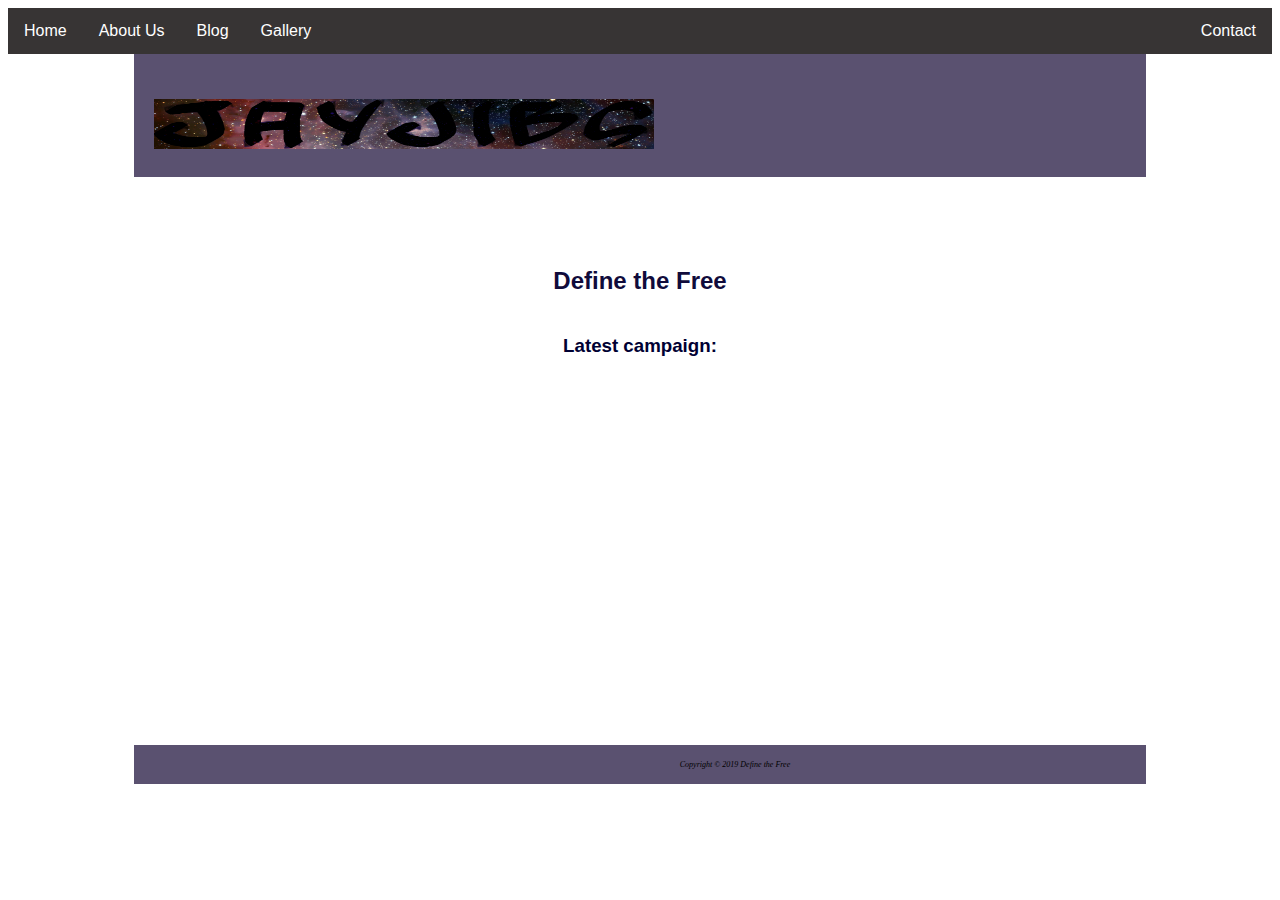
<file: index.html>
<!DOCTYPE html>
<html>
	<head>
		<meta charset="UTF-8">
		<link href="ccs/style.css" rel="stylesheet" type="text/css">
		<link rel="icon" href="images/favicon.ico" type="image/ico" sizes="16x16">
		<meta name="viewport" content="width=device-width, initial-scale=1.0">
		<title>Define the Free</title>
		<!--[if lt IE 9]>
		<script src=" http://html5shim.googlecode.com/svn/trunk/html5.js ">
		</script>
		<![endif]-->
	</head>

	<body>

		<ul class="topnav">
			<li><a href="index.html">Home</a></li>
			<li><a href="library.html">About Us</a></li>
			<li><a href="purchase.html">Blog</a></li>
			<li><a href="gallery.html">Gallery</a></li>
			<li class="right"><a href="contact.html">Contact</a></li>	
		</ul>

		<div id="wrapper">
			<header>

			</header>

			<h1><img src="images/header_banner.gif" width="500" height="50" alt="logo" /></h1>

			<main>
				<h2>Define the Free</h2>

					<h3>Latest campaign:</h3>

				<div id="youtube">
					<div id="iframe">
						<iframe width="560" height="315" src="https://www.youtube.com/embed/ikdVaLii9c0" frameborder="0" allowfullscreen></iframe>
					</div>
				</div>
			</main>

			<footer>
				Copyright &copy; 2019 Define the Free<br>
				
			</footer>
		</div>
	</body>
</html>
</file>
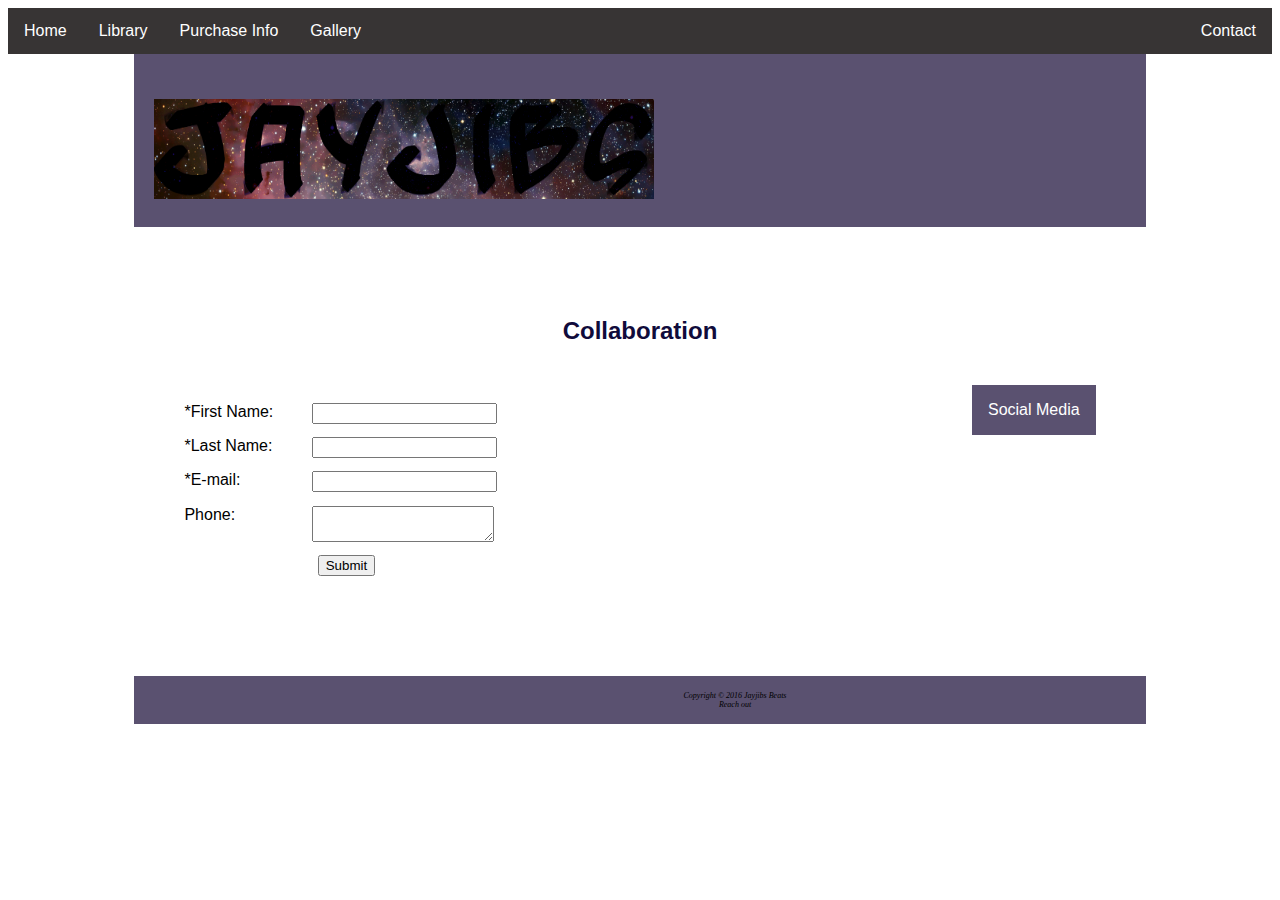
<file: contact.html>
<!doctype html>
<html>
<head>
<meta charset="UTF-8">
<link href="ccs/style.css" rel="stylesheet" type="text/css">


<link rel="icon" href="images/favicon.ico" type="image/ico" sizes="16x16">
<meta name="viewport" content="width=device-width, initial-scale=1.0">
<title>Jayjibs Beats-Contact</title>
<!--[if lt IE 9]>
<script src=" http://html5shim.googlecode.com/svn/trunk/html5.js ">
</script>
<![endif]-->
</head>

<body>

<ul class="topnav">
<li><a href="index.html">Home</a></li>
<li><a href="library.html">Library</a></li>
<li><a href="purchase.html">Purchase Info</a></li>
<li><a href="gallery.html">Gallery</a></li>
<li class="right"><a href="contact.html">Contact</a></li>	
</ul>

<div id="wrapper">
<header>

</header>

<h1><img src="images/header_banner.gif" width="500" height="100" alt="logo" /></h1>

<main>
<h2>Collaboration</h2>
<div class="dropdown">
  <button class="dropbtn">Social Media</button>
  <div class="dropdown-content">
     <a href="https://soundcloud.com/jayjibs">Soundcloud</a>
      <a href="https://instagram.com/prodbyjibs">Instagram</a>
      <a href="https://twitter.com/Prodbyjibs">Twitter</a>
      <a href="https://youtube.com/jayjibs">YouTube</a>
  </div>
</div>
<br>

<form method="post" action="http://webdevbasics.net/scripts/pacific.php">
  <label for="myFName">*First Name:</label>
<input type="text" id="myFName" name="myFName" required="required">
<label for="myLName">*Last Name:</label>
<input type="text" id="myLName" name="myLName" required="required">
<label for="myEmail">*E-mail:</label>
<input type="email" id="myEmail" name="myEmail" required="required">
<label for="myPhone">Phone:</label>
<textarea id="myComments" name="myComments" rows="2" cols="20" required></textarea>
<input type="submit" id="mySubmit" value="Submit">
</form>

<p>Required information is marked with an asterisk (*).</p>


</main>
<footer>

Copyright &copy; 2016 Jayjibs Beats<br>
<a href="mailto:jayjibsbeats@gmail.com">Reach out</a>

</footer>
	
		
			
				
					
						
								</div>


	



</body>
</html>
</file>
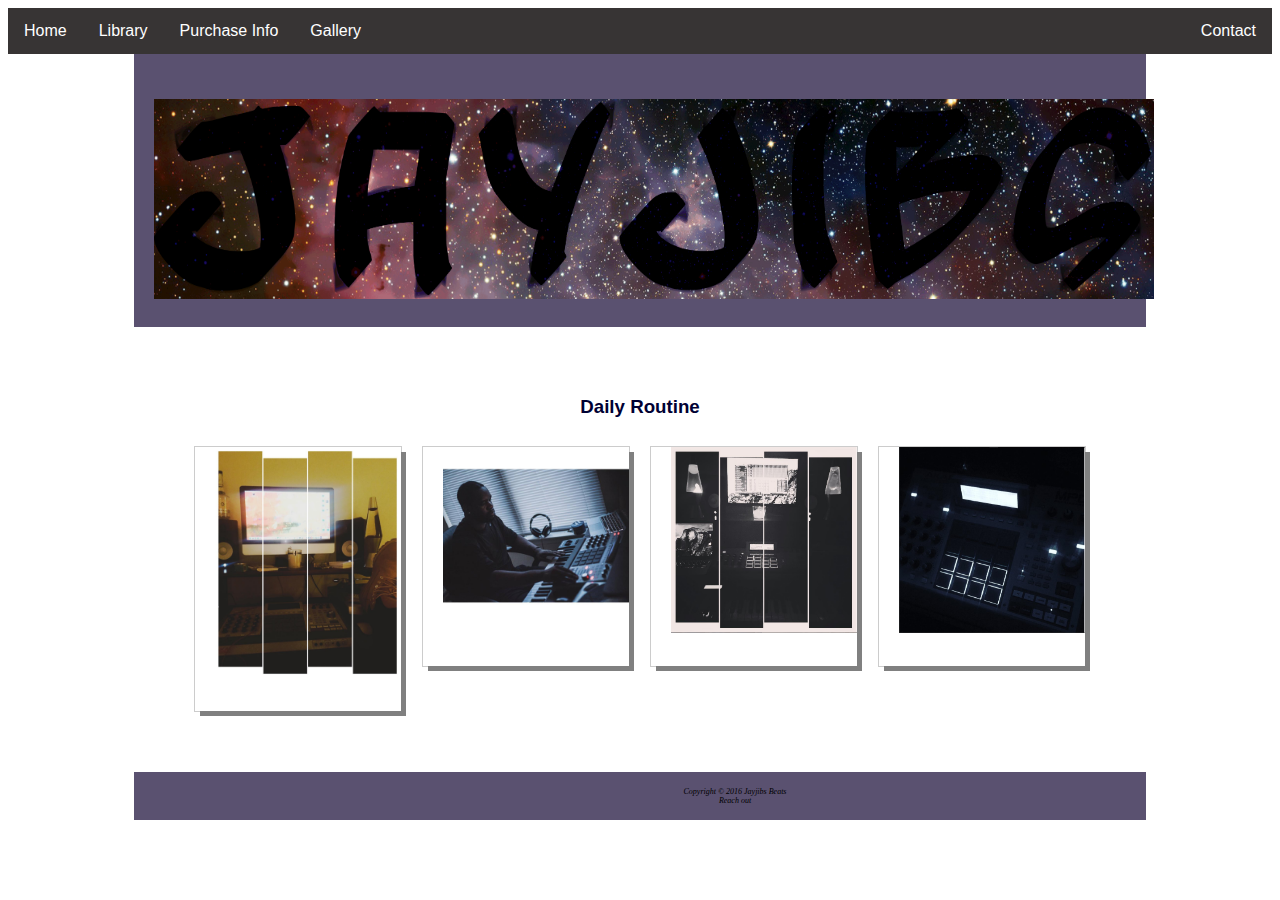
<file: gallery.html>
<!doctype html>
<html>
<head>
<meta charset="UTF-8">
<link rel="icon" href="images/favicon.ico" type="image/ico" sizes="16x16">
<meta name="viewport" content="width=device-width, initial-scale=1.0">
<link href="ccs/style.css" rel="stylesheet" type="text/css">
<title>Jayjibs Beats</title>
<!--[if lt IE 9]>
<script src=" http://html5shim.googlecode.com/svn/trunk/html5.js ">
</script>
<![endif]-->
</head>

<body>

<ul class="topnav">
<li><a href="index.html">Home</a></li>
<li><a href="library.html">Library</a></li>
<li><a href="purchase.html">Purchase Info</a></li>
<li><a href="gallery.html">Gallery</a></li>
<li class="right"><a href="contact.html">Contact</a></li>	
</ul>

<div id="wrapper">
<header>

</header>

<h1><img src="images/header_banner.gif" width="1000" height="200" alt="logo" /></h1>

<main>
	<h3>Daily Routine</h3>


<div class="responsive">
<div class="img">
	<a target="_blank" href="images/005.png">
	<img src="images/005.png" alt="Jayjib Producing" width="300" height="200">
	</a>
	<div class="desc">The creative process</div>
	</div>
	
		
	</div>



<div class="responsive">
<div class="img">
	<a target="_blank" href="images/004.jpg">
	<img src="images/004.jpg" alt="Jayjibs" width="300" height="200">
	</a>
	<div class="desc">Catching the rhythm</div>
	</div>
	</div>

<div class="responsive">
<div class="img">
	<a target="_blank" href="images/002.png">
	<img src="images/002.png" alt="Nighttime Producing" width="300" height="200">
	</a>
	<div class="desc">Anytime</div>
	</div>
	</div>


<div class="responsive">
<div class="img">
	<a target="_blank" href="images/001.png">
	<img src="images/001.png" alt="Drum Pads" width="300" height="200">
	</a>
	<div class="desc">Keys</div>
	</div>
	</div>

</main>

<footer>
Copyright &copy; 2016 Jayjibs Beats<br>
<a href="mailto:jayjibsbeats@gmail.com">Reach out</a>
</footer>
</div>



</body>
</html>
</file>
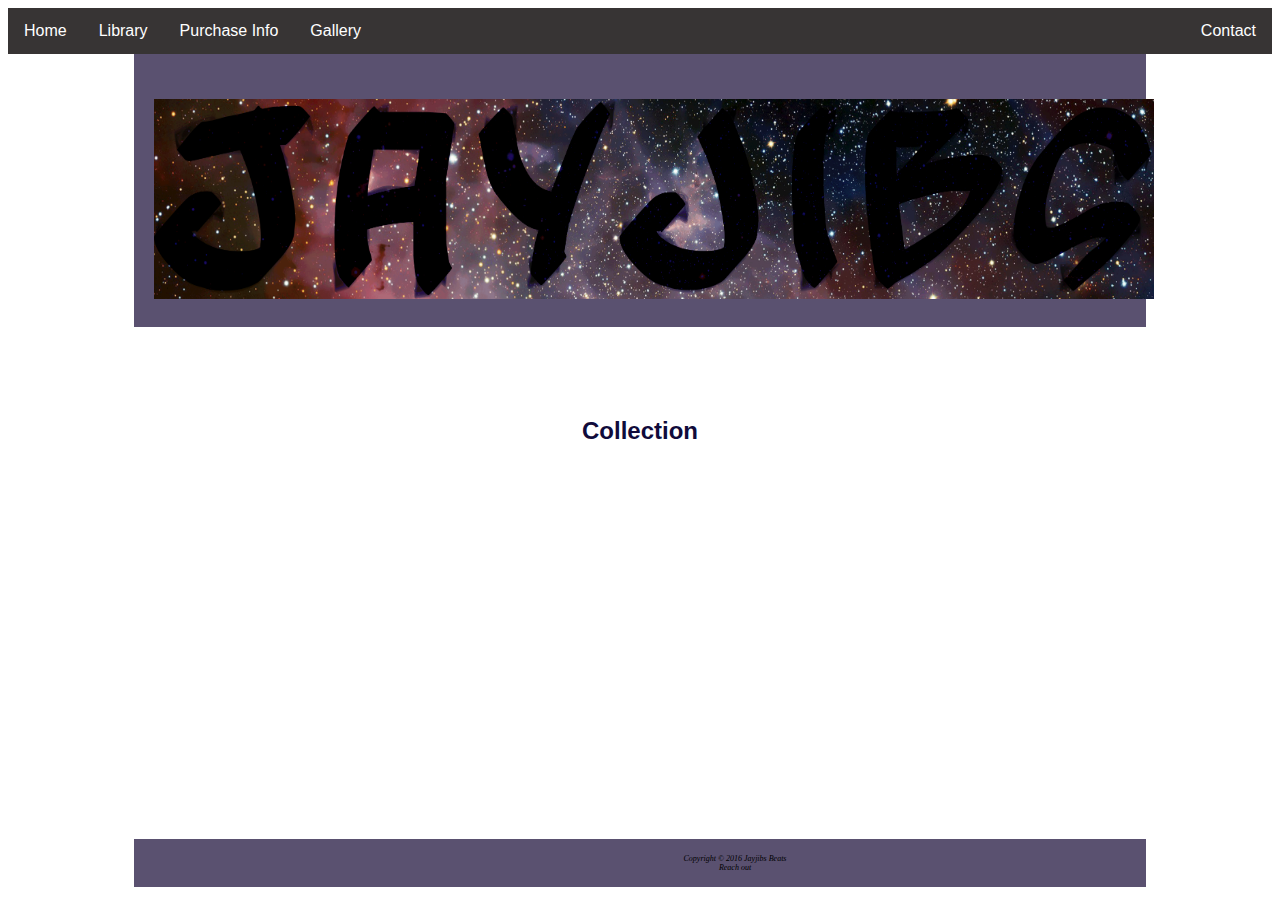
<file: library.html>
<!doctype html>
<html>
<head>
<meta charset="UTF-8">
<link rel="icon" href="images/favicon.ico" type="image/ico" sizes="16x16">
<meta name="viewport" content="width=device-width, initial-scale=1.0">
<link href="ccs/style.css" rel="stylesheet" type="text/css">
<title>Library</title>
<!--[if lt IE 9]>
<script src=" http://html5shim.googlecode.com/svn/trunk/html5.js ">
</script>
<![endif]-->
</head>

<body>

<ul class="topnav">
<li><a href="index.html">Home</a></li>
<li><a href="library.html">Library</a></li>
<li><a href="purchase.html">Purchase Info</a></li>
<li><a href="gallery.html">Gallery</a></li>
<li class="right"><a href="contact.html">Contact</a></li>	
</ul>




<div id="wrapper">
<header>

</header>

<h1><img src="images/header_banner.gif" width="1000" height="200" alt="logo" /></h1>

<main>
<h2>Collection</h2>

<div id="soundcloud">
<iframe width="100%" height="300" scrolling="no" frameborder="no" src="https://w.soundcloud.com/player/?url=https%3A//api.soundcloud.com/users/147263381&amp;auto_play=false&amp;hide_related=false&amp;show_comments=true&amp;show_user=true&amp;show_reposts=false&amp;visual=true"></iframe>
</div>


</main>

<footer>
Copyright &copy; 2016 Jayjibs Beats<br>
<a href="mailto:jayjibsbeats@gmail.com">Reach out</a>
</footer>
</div>



</body>
</html>
</file>
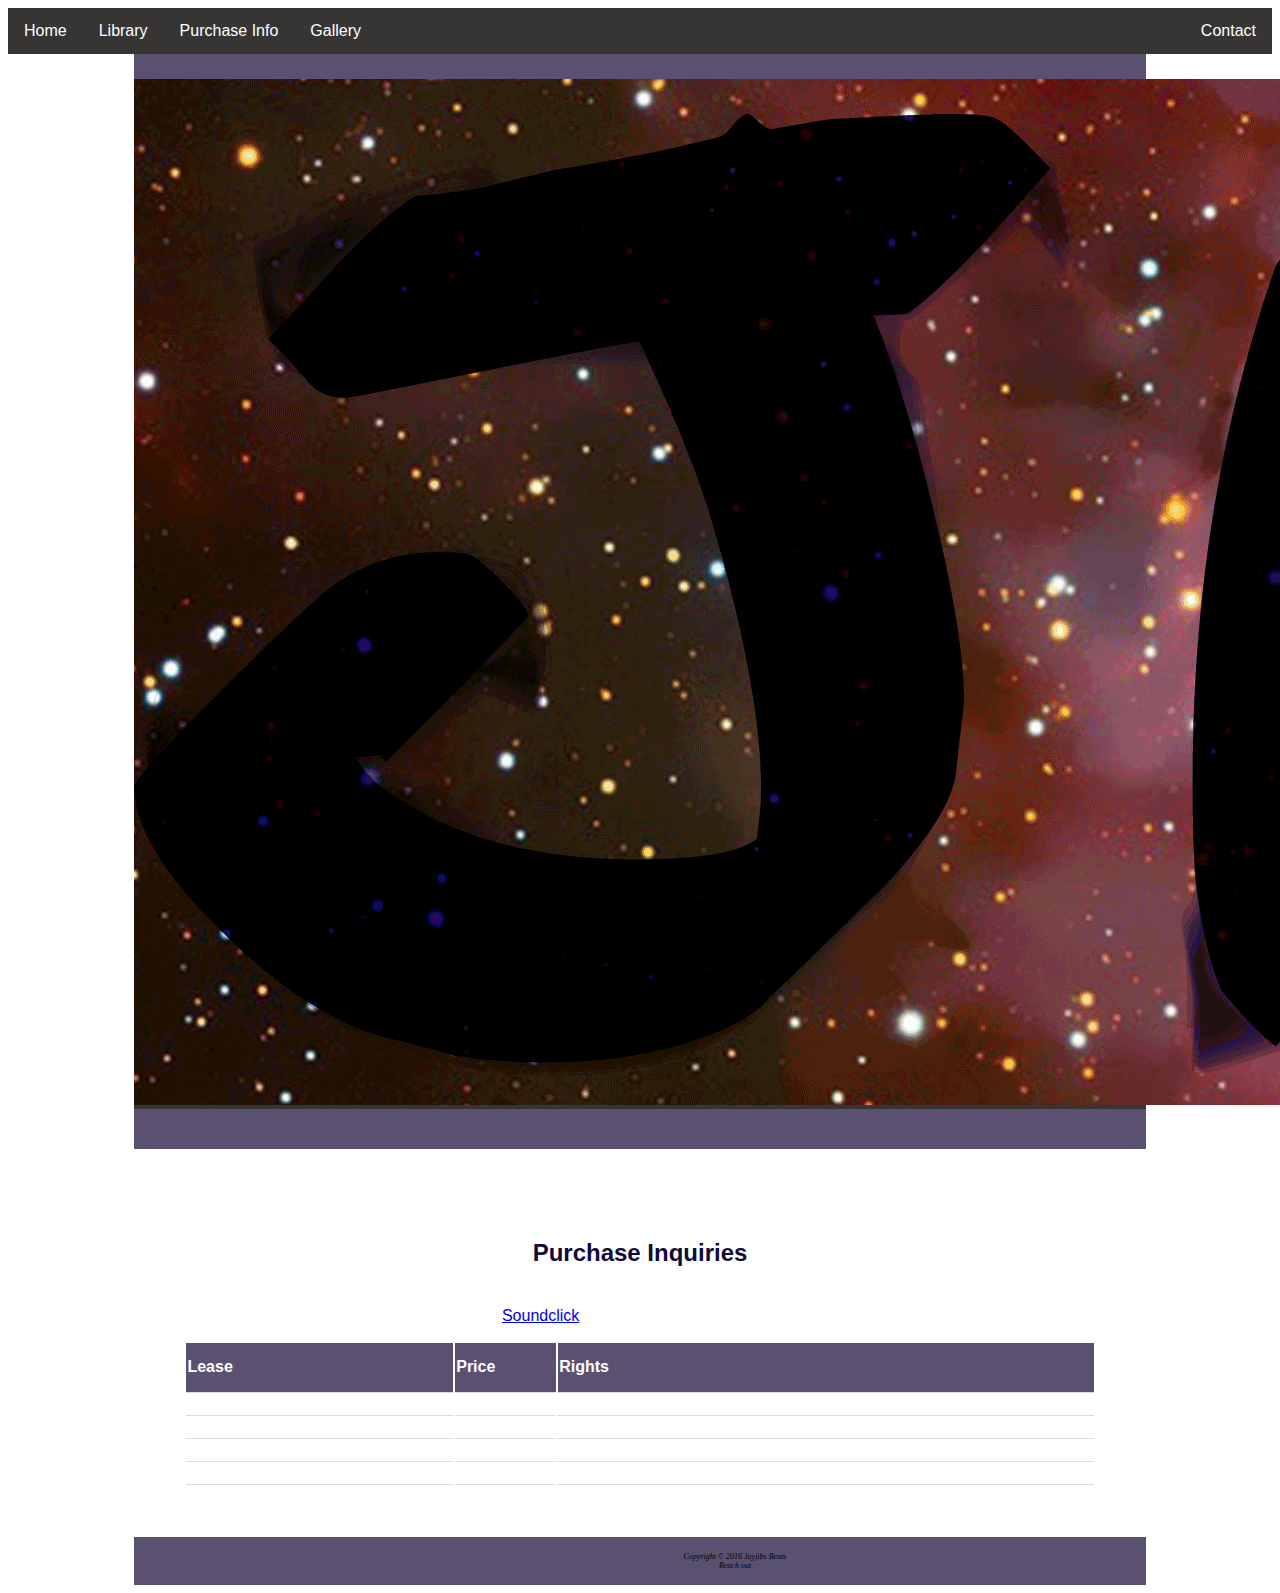
<file: purchase.html>
<!doctype html>
<html>
<head>
<meta charset="UTF-8">
<link rel="icon" href="images/favicon.ico" type="image/ico" sizes="16x16">
<meta name="viewport" content="width=device-width, initial-scale=1.0">
<link href="ccs/style.css" rel="stylesheet" type="text/css">
<title>Leasing Info</title>
<!--[if lt IE 9]>
<script src=" http://html5shim.googlecode.com/svn/trunk/html5.js ">
</script>
<![endif]-->
</head>

<body>

<ul class="topnav">
<li><a href="index.html">Home</a></li>
<li><a href="library.html">Library</a></li>
<li><a href="purchase.html">Purchase Info</a></li>
<li><a href="gallery.html">Gallery</a></li>
<li class="right"><a href="contact.html">Contact</a></li>	
</ul>


<div id="wrapper">
<header>
<img src="images/header_banner.gif" alt="logo" />
</header>

<h1></h1>

<main>
<h2>Purchase Inquiries</h2>

	<p>Learn more about my leasing information on <a href="http://www.soundclick.com/bands/default.cfm?bandID=1381614">Soundclick</a>.</p>

<table>
  <tr>
    <th>Lease</th>
    <th>Price</th>
    <th>Rights</th>
  </tr>
  <tr>
   
    <td>Basic lease</td>
    <td>$20</td>
    <td>Distribute up to 3,000 copies.</td>
  </tr>
   <tr>
    <td>Premium lease</td>
    <td>$35</td>
    <td>Distribute up to 5,000 copies.</td>
  </tr>
   <tr>
    <td>Track out</td>
    <td>$70</td>
    <td>Distribute up to 12,000 copies.</td>
  </tr>
   <tr>
    <td>Download</td>
    <td>Free</td>
    <td>Demo purpose or auditions.</td>
  </tr>
</table>
	

</main>

<footer>

Copyright &copy; 2016 Jayjibs Beats<br>
<a href="mailto:jayjibsbeats@gmail.com">Reach out</a>

</footer>
	</div>


</body>
</html>
</file>
<file: ccs/style.css>
header, hgroup, nav, footer, figure, figcaption, aside, section, main, article { display: block; }

body { background-color: #FFF;
      color:#FFF;
	  font-family: Helvetica, sans-serif;
	text-decoration: none;
}


#wrapper { margin-left: auto;
           margin-right: auto;
		   width: 80%;
		   min-width: 960px;
		background-color: #5A5170;
	padding-top: 25px;
	clear: both;
}
header { background-color:  #373434;
		color: #FFFFFF;

	}

#soundcloud {
    width:80%;
    margin: auto;
	
	
	
    
}

#youtube {
    width:85%;
    margin: auto;
	padding: 0px 50px 0px 125px;
	
	
    
}

#iframe { 
	width:80%;
	margin: auto;
	
	
}

ul.topnav {
    list-style-type: none;
    margin: 0;
    padding: 0;
    overflow: hidden;
    background-color: #373434;
}

ul.topnav li {float: left;}

ul.topnav li a {
    display: block;
    color: white;
    text-align: center;
    padding: 14px 16px;
    text-decoration: none;
}

ul.topnav li a:hover:not(.active) {background-color: #5A5170;}

ul.topnav li a.active {background-color: #062853;}

ul.topnav li.right {float: right;}

@media screen and (max-width: 600px){
    ul.topnav li.right, 
    ul.topnav li {float: none;}
}

nav {   list-style-type: none;
    margin: 0;
    padding: 0;
    overflow: hidden;
	background-color:#373434;
	float: left;
	
}
nav ul { list-style-type: none;
		font-size: 1 em;
}

nav a { text-decoration: none; }
nav a:link { color: #FFF; }	
nav a:visited { color: #FFF; }
nav a:hover { color: #062853;}   



.dropbtn {
    background-color: #5A5170;
    color: white;
    padding: 16px;
    font-size: 16px;
    border: none;
    cursor: pointer;
}

.dropdown {
    position: relative;
    display: inline-block;
	float:right 
}

.dropdown-content {
    display: none;
    position: absolute;
    background-color: #FFF;
    min-width: 160px;
    box-shadow: 0px 8px 16px 0px rgba(0,0,0,0.2);
}

.dropdown-content a {
    color: black;
    padding: 12px 16px;
    text-decoration: none;
    display: block;
}

.dropdown-content a:hover {background-color: #FFF}

.dropdown:hover .dropdown-content {
    display: block;
}

.dropdown:hover .dropbtn {
    background-color: #373434;
}


ul {
    list-style-type: none;
    margin: 0;
    padding: 0;
    overflow: hidden;
}


li {
    float: left;
	
}

li a {
    display: block;
    color: white;
    text-align: center;
    padding: 20px 20px 20px 20px;
    text-decoration: none;
	background-color:#373434;
}



main { background-color: #FFFFFF;
padding: 50px ;
overflow:scroll;
             		   
}

main img { float: left;
padding-left: 20px;
            
}


h1 {    
  font-family: Helvetica, sans-serif;
  padding: 20px;
  position: center;
  margin:0 auto;
}

h2 { color: #100B3B;
padding: 20px 20px 20px 20px;
	text-align: center;

}

h3 { color: #000033; 
	text-align: center;

}

h2, h3 { font-family: "Helvetica Neue", Helvetica, Arial, sans-serif; }

footer { 
		text-align:center;
       padding: 15px;
       font-size: 50%;
	color: #000;
	   font-style: italic;
	   font-family: Georgia, "Times New Roman", serif; 
	   margin-left: 190px;
	
	}


footer a { text-decoration: none; }
footer a:link { color: #000; }	
footer a:visited { color: #FFF; }
footer a:hover { color: #062853;}

label { float: left;
      display: block;
	  width: 8em;
	  padding-right: 0.5em;
	color: #000;
}
input, textarea { display: block;
              margin-bottom: 1em;
}
#mySubmit { margin-left: 10em; }



table {
    width: 100%;
	
}
tr:nth-child(even) {background-color: #FFF

}

th {
    background-color: #5A5170;
	height: 50px;
	text-align: left;
}
	
th, td {
    border-bottom: 1px solid #ddd;
}	
	



.img {
    border: 1px solid #ccc;
}

.img:hover {
    border: 1px solid #777;
}

.img img {
    width: 100%;
    height: auto;
}

.desc {
    padding: 15px;
    text-align: center;
	font-family: Helvetica Neue, Helvetica, Arial," sans-serif";
	box-shadow: 5px 5px grey;
}

* {
    box-sizing: border-box;
	
}

.responsive {
    padding: 10px 10px;
    float: left;
    width: 25%;
	
}

@media only screen and (max-width: 700px){
    .responsive {
        width: 49.99999%;
        margin: 6px 0;
    }
}

@media only screen and (max-width: 500px){
    .responsive {
        width: 100%;
    }
}

.clearfix:after {
    content: "";
    display: table;
    clear: both;
}



@media only screen and (max-width: 1024px) {
  body { margin: 0; padding: 0; background-image: none; }
  #wrapper { width: auto; min-width: 0; margin: 0; box-shadow: none; }
  h1 { margin: 0; }
  nav { float: none; width: auto; padding: 0.5em; }
  nav li { display: inline-block; }
  nav a { padding: 1em; }
  main { padding: 1em; margin-left: 0; font-size: 90%; }
  footer { margin: 0; }
}
@media only screen and (max-width: 768px) {
  h1 { height: 100%; font-size: 1.5em; padding-left: 0.3em; }
  nav { padding: 0; }
  nav a { display: block; padding: 0.2em; font-size: 1.3em; border-bottom: 1px solid #330000; }
  nav ul, nav li { margin: 0; padding: 0; }
  nav li { display: block; }
  main { padding: 0.1em 0 0.1em 0.4em; }
  main img { display: none; padding-right: 0; }
  main ul { list-style-position: outside; }
  footer { padding: 0; }
  #mobile { display: inline; }
  #desktop { display: none; }
}

html {
    overflow: scroll;
    overflow-x: hidden;
    -ms-overflow-style: none;
    scrollbar-width: none;
}

::-webkit-scrollbar {
    width: 0px;  /* Remove scrollbar space */
    background: transparent;  /* Optional: just make scrollbar invisible */
}
</file>
